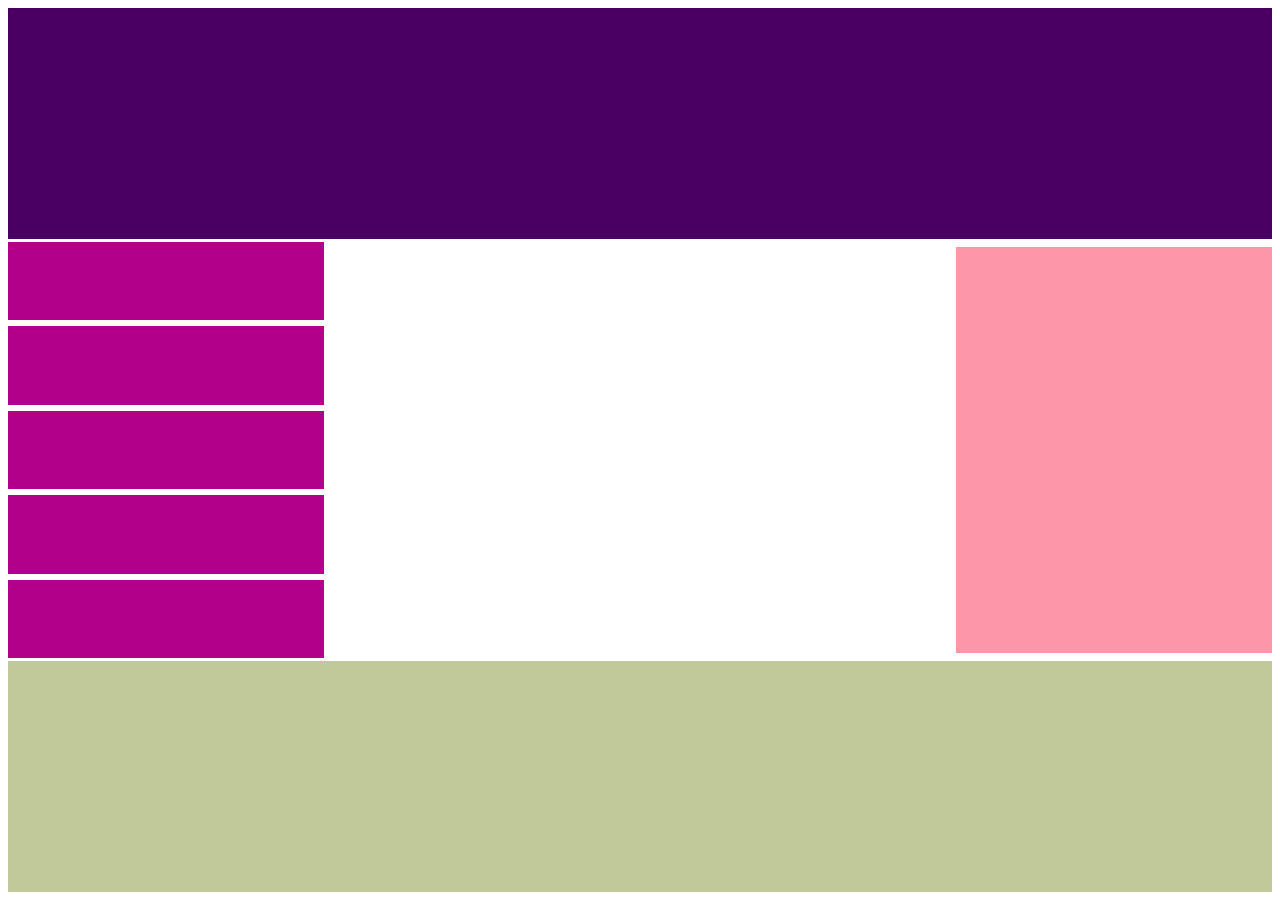
<file: exercise 1/index.html>
<!DOCTYPE html>
<html lang="en">
<head>
    <meta charset="UTF-8">
    <meta http-equiv="X-UA-Compatible" content="IE=edge">
    <meta name="viewport" content="width=device-width, initial-scale=1.0">
    <title>Responsive bootcamp</title>
    <link rel="stylesheet" href="style.css">
</head>
<body>
    <article class="wrapper">
        <header class="header"></header>
        <aside class="aside-left">
            <div></div>
            <div></div>
            <div></div>
            <div></div>
            <div></div>
        </aside>
        <main class="main"></main>
        <aside class="aside-right"></aside>
        <footer class="footer"></footer>
    </article>
</body>
</html>
</file>
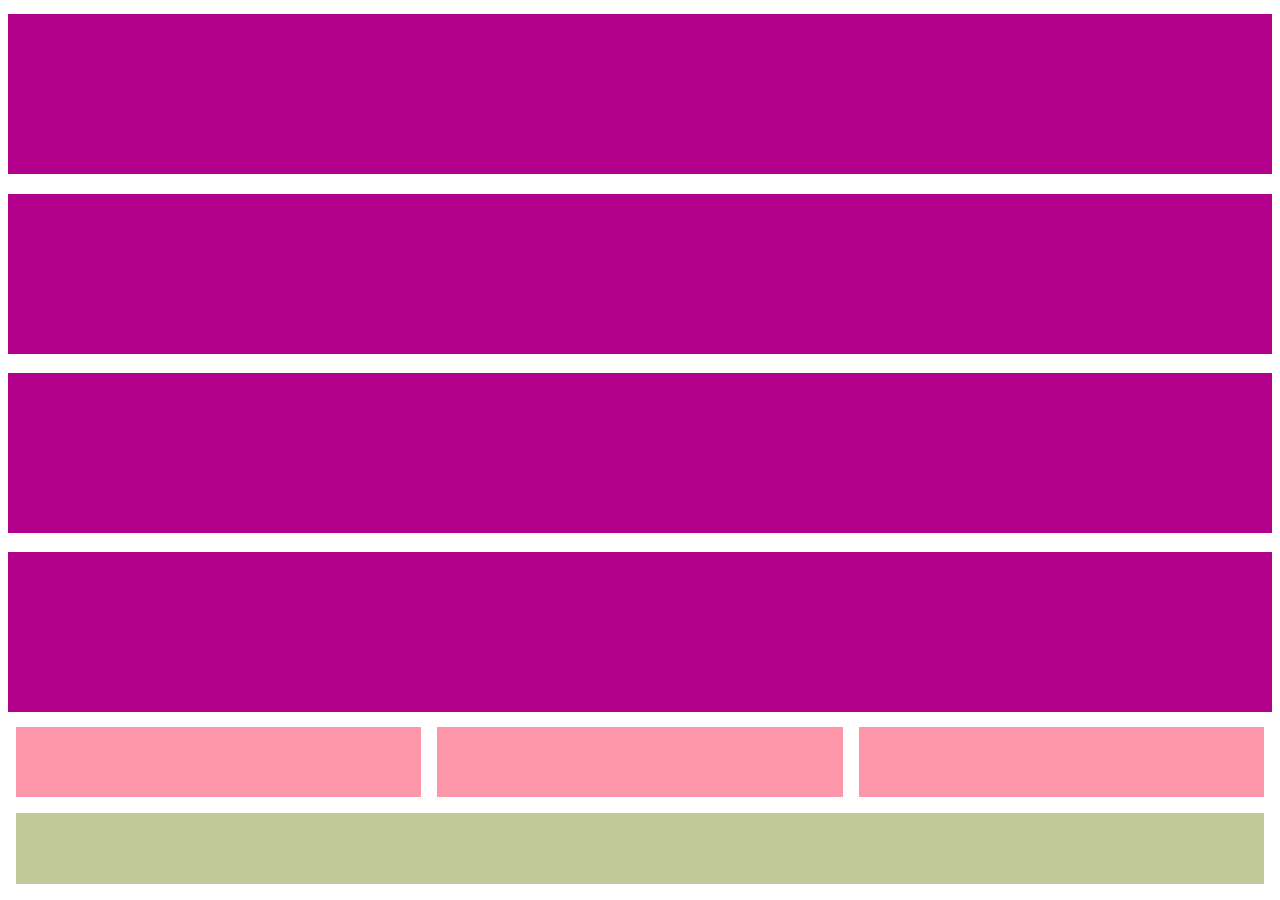
<file: exercise 2/index.html>
<!DOCTYPE html>
<html lang="en">

<head>
    <meta charset="UTF-8">
    <meta http-equiv="X-UA-Compatible" content="IE=edge">
    <meta name="viewport" content="width=device-width, initial-scale=1.0">
    <title>Exercise 2</title>
    <link rel="stylesheet" href="style.css">
</head>

<body>
    <section class="wrapper">
        <header class="header">
            <div></div>
            <div></div>
            <div></div>
            <div></div>
        </header>
        <main class="main">
            <div></div>
            <div></div>
            <div></div>
        </main>
        <footer class="footer"></footer>
    </section>
</body>

</html>
</file>
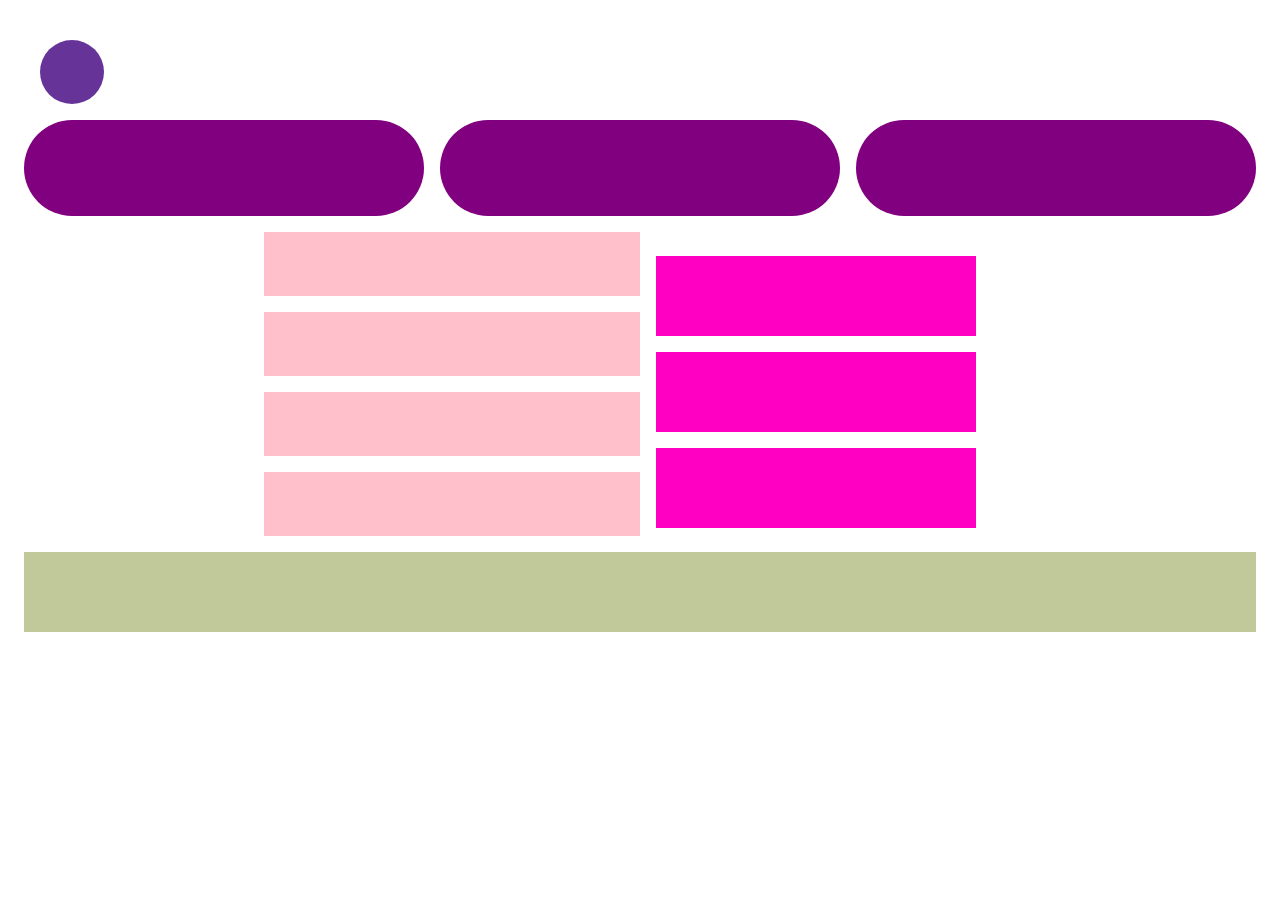
<file: exercise 3/index.html>
<!DOCTYPE html>
<html lang="en">
<head>
    <meta charset="UTF-8">
    <meta http-equiv="X-UA-Compatible" content="IE=edge">
    <meta name="viewport" content="width=device-width, initial-scale=1.0">
    <title>Exercise 3</title>
    <link rel="stylesheet" href="style.css">
</head>
<body>
    <div class="wrapper">
        <section class="hero">
            <div></div>
        </section>
    <header class="header">
        <div></div>
        <div></div>
        <div></div>
    </header>
    <main class="main">
        <div></div>
        <div></div>
        <div></div>
        <div></div>
    </main>
    <section class="three-pinks">
        <div></div>
        <div></div>
        <div></div>
    </section>
    <footer class="footer"></footer>
    </div>
</body>
</html>
</file>
<file: exercise 1/style.css>
*{
    box-sizing: border-box;
    margin: 0;
    padding: 0;
}

body {
    height: 100vh;
    background-color: black;
}

.wrapper {
    height: 100%;
    display: grid;
    grid-template-columns: 100%;
    grid-auto-rows: auto;
    grid-template-areas: 
    "header"
    "aside-left"
    "main"
    "aside-right"
    "footer";
    background-color: white;
    padding: 0.5rem;
    margin: auto;
}

.header {
    grid-area: header;
    background-color: #490062;
}

.aside-left {
    grid-area: aside-left;
    display: flex;
    flex-direction: column;
}

.aside-left div {
    flex: 1;
    background-color: #b3008a;
    margin: 0.2rem 0;
    padding: 1rem;
}

.main {
    background-color: white;
}

.aside-right {
    grid-area: aside-right;
    background-color: #FD96A9;
    margin: 0.5rem 0;
}

.footer {
    grid-area: footer;
    background-color: #C1C99A;
}

@media screen and (min-width: 768px) {
    .wrapper {
        display: grid;
        grid-template-columns: repeat(4, 1fr);
        grid-template-areas: 
        "header header header header"
        "aside-left main main aside-right"
        "footer footer footer footer";
    }
}
</file>
<file: exercise 2/style.css>
* {
    box-sizing: border-box;
    margin: 0;
    padding: 0;
}

body {
    height: 100vh;
    background-color: black;
}

.wrapper {
    height: 100%;
    width: 100%;
    display: grid;
    grid-template-columns: 100%;
    grid-template-areas: 
    "header"
    "main"
    "footer";
    background-color: white;
    padding: 0.5rem;
}

.header {
    grid-area: header;
    flex-wrap: wrap;
    display: flex;
    justify-content: center;
    align-items: center;
    gap: 1%;
}

.header div {
    background-color:#B3008A;
    height: 10rem;
    width: 100%;
 
}
.main {
    grid-area: main;
    display: flex;
    flex-direction: column;
}

.main div {
    background-color: #FD96A9;
    flex: 1;
    margin: 0.5rem;
}

.footer {
    grid-area: footer;
    background-color: #C1C99A;
    margin: 0.5rem;
}

@media screen and (min-width: 768px) {
    .wrapper {
        display: grid;
        grid-template-columns: repeat(4, 1fr);
        grid-template-areas: 
        "header header header header"
        "main main main main"
        "footer footer footer footer";
    }

    .main {
        flex-direction: row;
    }
    .main div {
        width: 20rem;
    }
}
</file>
<file: exercise 3/style.css>
* {
    box-sizing: border-box;
    margin: 0;
    padding: 0;
}

body {
    width: 100vw;
    height: 100vh;
}


.wrapper {
    display: grid;
    grid-template-columns: 100%;
    grid-template-areas: 
    "hero"
    "header"
    "main"
    "three-pinks"
    "footer";
    grid-auto-rows: auto;
    margin: 0.5rem;
    padding: 1rem;
}

.hero {
    grid-area: hero;
    display: flex;
    justify-content: center;
}

.hero div {
    height: 4rem;
    width: 4rem;
    border-radius: 50%;
    background-color: rebeccapurple;
    margin: 1rem;
}

.header {
    grid-area: header;
}


.header div {
    width: 100%;
    height: 4rem;
    border-radius: 50px;
    background-color: purple;
    margin-bottom: 1rem;
}

.main {
    grid-area: main;
}

.main div {
    height: 4rem;
    width: 100%;
    background-color: pink;
    margin-bottom: 1rem;
}

.three-pinks {
    grid-area: three-pinks;
    display: flex;
    flex-wrap: wrap;
    justify-content: space-around;
    margin-bottom: 1rem;
}

.three-pinks div {
    width: 8rem;
    height: 4rem;
    background-color: rgb(255, 0, 195);
    display: flex;
}

.footer {
    background-color: #C1C99A;
    height: 5rem;
}

@media screen and (min-width:700px) {
    .wrapper {
        display: grid;
        grid-template-columns: repeat(4,1fr);
        grid-template-areas: 
        "hero hero hero hero"
        "header header header header"
        "main main main main"
        "three-pinks three-pinks three-pinks three-pinks"
        "footer footer footer footer";
        grid-auto-rows: auto;
        margin: 0.5rem;
        
    }

    .hero {
        display: flex;
        justify-content: flex-start;
    }

    .header {
        display: flex;
        flex-direction: row;
        gap: 1rem;
    }
    .header div {
        height: 6rem;
    }

    .main {
        display: flex;
        flex-wrap: wrap;
        justify-content: space-around;
        grid-column: 1 / span 2;
        margin-left: 15rem;
    }

    .main div {
        width: 40rem;
    }

    .three-pinks {
        grid-column: 3 / span 2;
        grid-row: 3;
        display: flex;
        flex-direction: column;
        margin: 1rem;
        
    }

    .three-pinks div {
        width: 20rem;
        height: 5rem;
    }

    .footer {
        display: grid;
        grid-column: 1 / span 4;
    }
}
</file>
